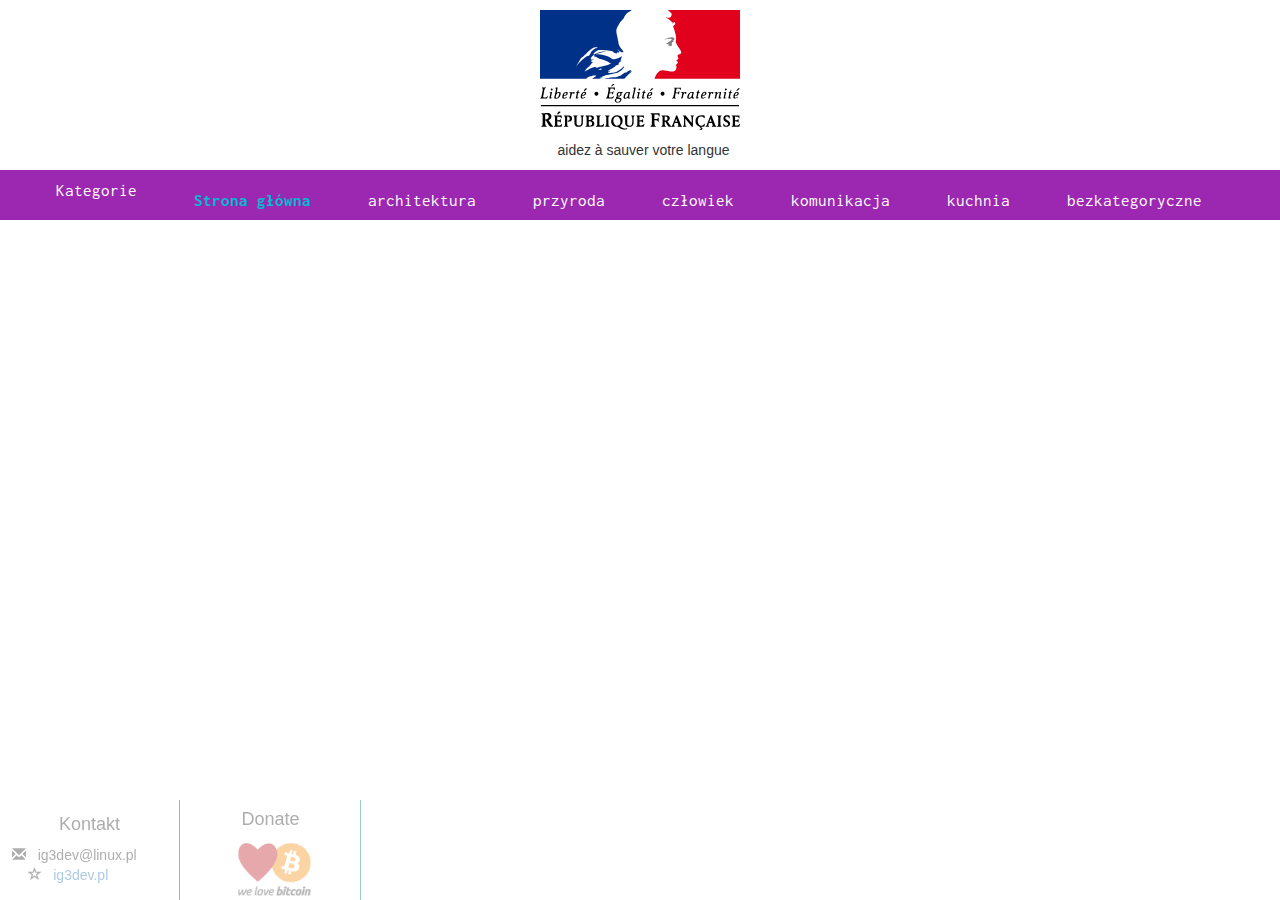
<file: index.html>
<!DOCTYPE HTML>
<html lang="pl">
<head>
	<meta charset="utf-8" />
	<title> fr-avec.pl | zestaw francuskich słówek do nauki </title>
	<meta name="description" content="Zestaw francuskich słówek do nauki z polskim tłumaczeniem."/>
	<meta name="keywords" content="francuski, nauka, słówka z francuskiego"/>
	<meta http-equiv="X-UA-Compatible" content="IE=edge,chrome=1"/>

	<link rel="stylesheet" href="style.css" type="text/css"/>
	<link rel="stylesheet" href="w3.css" type="text/css"/>


	<link href="https://fonts.googleapis.com/css?family=Inconsolata" rel="stylesheet">

	<!-- Latest compiled and minified CSS -->
<link rel="stylesheet" href="https://maxcdn.bootstrapcdn.com/bootstrap/3.3.7/css/bootstrap.min.css">

	<!-- jQuery library -->
<script src="https://ajax.googleapis.com/ajax/libs/jquery/3.1.1/jquery.min.js"></script>

	<!-- Latest compiled JavaScript -->
<script src="https://maxcdn.bootstrapcdn.com/bootstrap/3.3.7/js/bootstrap.min.js"></script>

<script src="http://cookiealert.sruu.pl/CookieAlert-latest.min.js"></script>

	<script>
		CookieAlert.init({
			style: 'dark',
			position: 'bottom',
			opacity: '0.8',
			displayTime: 0,
			cookiePolicy: 'http://cookiealert.sruu.pl/o-ciasteczkach',
			text: 'Ta strona wykorzystuje pliki cookies. Korzystanie z witryny oznacza zgodę na ich zapis lub odczyt wg ustawień przeglądarki.'
		});
	</script>

</head>
<body>

<div class="container-fluid text-center">

	<img src="img/frlogo.svg" alt="Liberte, Egalite, Fraternite" style="width: 200px; height: 120px; margin: 10px;">

  	<p> aidez à sauver votre langue </p>
</div>

<div class="tab-panels">
	<div class="w3-navbar w3-purple">
		<ul>
			<li id="dropkat"> Kategorie </li>
		</ul>
		<ul class="tabs">
		 	<li rel="panel0" class="w3-text-cyan w3-hover-pink main"> <strong> Strona główna </strong> </li>
		   	<li rel="panel1" class="w3-hover-cyan"> architektura </li>
		    <li rel="panel2" class="w3-hover-pink"> przyroda </li>
			<li rel="panel3" class="w3-hover-cyan"> człowiek </li>
		    <li rel="panel4" class="w3-hover-pink"> komunikacja </li>
		    <li rel="panel5" class="w3-hover-cyan"> kuchnia </li>
			<li rel="panel6" class="w3-hover-pink"> bezkategoryczne </li>
		</ul>
	</div>

	<div id="pkat" style="display:none;">

		<ul id="zamknij">
			<li><a href="verbes.html" target="_blank" > Czasowniki </a> </li>
			<li><a href="adjectifs.html" target="_blank" > Przymiotniki </a> </li>
		</ul>


		<button type="button" id="x" class="btn btn-default btn-xs">
        <span class="glyphicon glyphicon-menu-up"> </span> zwiń
    </button>
	</div>


	<div id="panel0" class="panel ">
		<div class="row">

			<div class="col-sm-4">
				<h3 class="center"> <i> O stronie </i> </h3>
				<p>
					Prosty zbiór słówek francuskich przełożonych na język polski z podziałem na kategorie.
					<br>
				</p>
					<br>
				<p>
					<i> Prendre plaisir! 🦎 </i>
				</p>
			</div>
			<div class="col-sm-4">
				<p class="center" style="font-size: 17px;">
				***
				</p>
			</div>
			<div class="col-sm-4">
				<h3 class="center"> <i> À propos du site </i></h3>
				<p>
					Une simple collection de mots français traduits en polonais divisés en catégories.
				</p>
			</div>

		</div>
	</div>

	<div class="container">

		<div id="panel1" class="panel active">
			<h3> Architektura - la architecture </h3>
			<div class="row">
				<div class="col-sm-4">
					<h4> dom - la maison </h3>
					<p>
					<strong> w domu </strong> - <br>
					la fenêtre - okno <br>
					la porte - drzwi <br>
					le planchers - podłoga <br>
					le plafond - sufit <br>
					le panneau - boazeria
					le meuble -mebel <br>
					le lit / le châlit  / la couche / la couchette / le pieu - łóżko <br>
					le fauteuil - fotel <br>
					la chaise - kszesło <br>
					le siège - siedzienie <br>
					la penderie / la garde-robe - szafa <br>
					la armoire -gablota <br>
					le placard - kantorek, schowek, szafa <br>
					le bureau - biurko <br>
					la commode - komoda <br>
					le miroir - lustro <br>
					</p>
					<h4> sprzęt domowy - électroménager </h4>
					<p>
					le four - piekarnik <br>
					la machine à laver / la laveuse - pralka <br>
					le aspirateur - odkurzacz <br>
					</p>
				</div>

				<div class="col-sm-4">
					<p>
					<br>
					wieżowiec/biurowiec - le gratte-ciel <br>
					budynek - le bâtiment <br>
					most - le pont <br>
					mieszkanie - la habitation <br>
					sklep - le magasin de commerce, la boutique <br>
					rynek - le marché <br>
					park - le parc <br>
					ogród miejski - jardin public <br>
					chodnik - le trottoir <br>
					ławka - le banc <br>
					ulica - la rue <br>
					droga - la ruete <br>
					autostrada - la autoroute, la chaussée <br>
					latarnia - réverbère <br>
					</p>
				</div>
				<div class="col-sm-4">
					<img class="img-fluid" src="img/architektura.jpg">
				</div>
			</div>
		</div>

<!-- PRZYRODA -->

		<div id="panel2" class="panel">
			<h3> Przyroda - la nature </h3>
			<div class="row">
				<div class="col-sm-4">
					<h4> Krajobraz - le paysage </h4>
						<p>
						dzień - un jour <br>
						noc - une nuit <br>
						zmierzch - crépuscule <br>
						światło - la lumière <br>
						ciemność - la obscurité, le noir <br>
						niebo - le ciel <br>
						chmura - le nuage <br>
						słońce - le soleil <br>
						ksieżyc - la lune <br>
						gwiazda - la étoile <br>
						planeta - la planète <br>
						<br>
						las - la forêt <br>
						drzewo - le arbre <br>
						trawa - la herbe <br>
						liść - la feuille <br>
						igła - le limbe <br>
						góry - la montagne <br>
						wzgórze - la colline <br>
						dolina - la vallée <br>
						rzeka - la rivière <br>
						jezioro - le lac <br>
						staw - le étang <br>
						morze - la mer <br>
						</p>
				</div>

				<div class="col-sm-4">
					<h4> Zwierzęta - les animals </h4>
						<p>
						jeleń - le cerf <br>
						sarna - la chevreuil <br>
						królik - le lapin <br>
						kot - le chat <br>
						pies - le chien <br>
						</p>
				</div>

				<div class="col-sm-4">
					<img class="img-fluid" src="img/przyroda.jpg">
				</div>

			</div>
		</div>
		<div id="panel3" class="panel">
			<h3> Człowiek - l'homme </h3>
			<div class="row">
				<div class="col-sm-4">
					<p>
					głowa - la tête <br>
					oczy - les yeux <br>
					usta - la bouche <br>
					nos - le nez <br>
					włosy - le cheveu <br>
					brew - le sourcil <br>
					rzęsy - les cils <br>
					czoło - le front <br>
					policzek - la joue <br>
					ucho - la oreille <br>
					szyja - le cou <br>
					tułów, korpus - le tronc <br>
					brzuch - le ventre <br>
					ręka, bark - le bras <br>
					łokieć - la coudée <br>
					dłoń - la main <br>
					palec - le doigt <br>
					noga - la jambe <br>
					kolano - le genou <br>
					stopa - le pied <br>
					paznokieć - le ongle <br>
					</p>
				</div>
				<div class="col-sm-4">
					<h4> ubrania - vêtements </h4>
					<p>
					marynarka - une vest -  <br>
					płaszcz - un manteau <br>
					garnitur - une costume <br>
					koszula - une chemise <br>
					spodnie - un pantalon <br>
					kamizelka - un gilet <br>
					krawat - une cravate <br>
					podkoszulek - un maillot de corps <br>
					pasek - un ceinture <br>
					skarpetki - des chaussettes <br>
					obuwie - une chaussure <br>
					kurtka z kapturem - un anorak <br>
					bikini - un bikini <br>
					bluza - un blouse <br>
					czapka - un casquette <br>
					sweter - un chandail <br>
					gruby sweter - un gros chandail <br>
					kapelusz - un chapeau <br>
					podkolanówka - une chaussette à mi-jambe <br>
					koszula nocna - une chemise de nuit<br>
					rajstopy - des collants <br>
					majtki - une culotte <br>
					szalik - une echarpe <br>
					rękawiczki - des gants<br>
					spódniczka - une jupe <br>
					sukienka - une robe <br>
					sukienka wieczorowa - une robe de soir <br>
					torebka - un sac à main <br>
					biżuteria - des bijoux <br>
					strój kąpielowy - un maillot de bain <br>
					sweterek - un pull-over <br>
					piżama - un pyjama <br>
					stanik - un soutien-gorge <br>
					bielizna osobista - des sous-vêtements <br>
					kostium - un tailleur <br>
					plecak - un sac à dos <br>
					kurtka sportowa - une veste de sport <br>
					</p>
				</div>

				<div class="col-sm-4">
					<img class="img-fluid" src="img/czlowiek.jpg">
				</div>
			</div>
		</div>
<!-- KOMUNIKACJA -->
		<div id="panel4" class="panel">
			<h3> Komunikacja - la communication </h3>
			<div class="row">
				<div class="col-sm-4">
					<h4> W relacjach - dans les relations </h4>
						<p>
						kolega - un copin <br>
						koleżanka - une copine <br>
						mąż - le mari, l'homme <br>
						żona - la épouse, la femme <br>
						ojciec - père /papa <br>
						matka - mère <br>
						brat - frère <br>
						siostra - sœur <br>
						dziadek - grand-père <br>
						babcia - grand-mère <br>
						wujek - oncle <br>
						ciotka - tante <br>
						<br>
						społeczność - communauté <br>
						kraj, państwo - pays <br>
						pieka - tutelle <br>
						zakupy - achats <br>
						pochód - marszdéfilés <br>
						strajk, protest - grève <br>
						rygor - la rigueur <br>
						powiązanie - le réseaux <br>
						<br>
						powitanie - <br>
						uścisk dłoni - poignée de mains <br>
						przytulenie - étreinte <br>
						pocałunek - bisou, bécot <br>
						</p>
				</div>
				<div class="col-sm-4">
					<h4> Logistyka / turystyka / rekreacja </h4>
						<p>
						podróż - le voyage <br>
						bariera, przeszkoda - le obstacle <br>
						<br>
						<strong> Na lądzie </strong> - sur la terre <br>
						rower - le vélo / la bicyclette <br>
						samochód - la voiture <br>
						pociąg - <br>
						deskorolka - <br>
						rolki - <br>
						<br>
						<strong> W powietrzu </strong> -  <br>

						<br>
						<strong> Na wodzie </strong> -  <br>
						pod wodą - sous l'eau <br>
						wódka - eau-de-vie <br>
						wyspa - la île <br>
						łódź - le bateau, le navire <br>

					<h4> Zakupy - les courses </h4>
						<p>
						koszt - le coût <br>
						sprzedaż - la vente <br>
						dostawa - la livraison <br>
						transport - le acheminé <br>
						kolejka - la queue <br>
						wyprzedaż - les soldes <br>
						cena - le prix <br>

						</p>
				</div>

				<div class="col-sm-4">
					<img class="img-fluid" src="img/logistyka.png">
				</div>
			</div>
		</div>

<!-- KUCHNIA -->
		<div id="panel5" class="panel">
			<div class="row">
				<h3> Kuchnia - la cuisine  </h3>
				<div class="col-sm-4">

					jedzenie - une nourriture <br>



					<h4> Owoce - fruits </h4>
					<p>
					jabłko - la pomme <br>
					gruszka - la poire <br>
					cytryna - le citron <br>
					</p>

					<h4> Warzywa - une légumes </h4>
					<p>
					papryka - la paprika <br>
					kukurydza - la mais <br>
					pomidor - le tomate <br>
					ogórek - le concombre <br>
					</p>
				</div>
				<div class="col-sm-4">
					<h4> Mięso - la viande </h4>
						<p>
						wołowina - le bœuf <br>
						wieprzowina - le porc <br>
						drób - la volaille, la poulaille <br>
						owoce morza - le fruits de mer <br>
						kurczak - le poulet <br>
						indyk - le dindon <br>
						kaczka - le canard <br>
						krewetki - la crevette <br>
						ryba - le poisson <br>
						tuńczyk - le thon <br>
						karp - la carpe <br>
						makrela - le maquereau <br>
						dorsz - la morue <br>
						</p>
					</h4> Przetwory mleczne - </h4>
						<p>
						mleko -
						jogurt -
						ser -
						masło -
						</p>

					<br>

					<h4> Specjały francuskie /<i> french special one's </i> </h4>
					<p>

					</p>

				</div>

				<div class="col-sm-4">
					<img class="img-fluid" src="img/francuskiesery.jpg">
				</div>
			</div>
		</div>


		<div id="panel6" class="panel">
			<div class="row">
				<h3> Bez kategorii - sans niveau </h3>
				<div class="col-sm-4">
					<p>
						na pamięć - par coeur <br>
						na zawsze - pour toujours <br>
						na ulicy - dans la rue <br>
						na zewnątrz - dehors <br>
						na sprzedaż - à vendre <br>
						na końcu - à la fin <br>
						na górze - en haut <br>

						codzienny - quotidien <br>
						baty, bicie, wpierdol, chłosta - raclée <br>
					</p>
				</div>
				<div class="col-sm-4">
					<p>
						kilka - plusieurs <br>
						bez - sans <br>
						bez wątpienia - sans aucun doute <br>
						bez grosza - sans le sou <br>
						bez względu na... - sans avoir égard à... <br>
						bez namysłu - sans hésiter (szybko), sans réfléchir (niemyśląc) <br>
						to nie ma sensu - cela n´a pas de sens <br>
						złodziej - le voleur <br>
						środki finansowe - capitaux <br>
						atout - zaleta, atut <br>
						przeciwko - contre <br>
					</p>
				</div>
				<div class="col-sm-4">
					<p>
						upadek - la chute <br>
						bunt - la mutinerie <br>
						kruchość - la fragilité <br>
						napływ, przypływ - le afflux <br>
						pragnenie - la soif <br>
						hamulec - le frein <br>
						bieda - la pauvreté <br>

					</p>
					<p>
						l’onduleur - falownik <br>
						loin d'être fait - daleki zakończenia<br>
						loin - daleko, daleki <br>
					</p>
				</div>
			</div>
		</div>
	</div>
</div>

<div class="media">
		<iframe id="ressource-embeded" width="430" height="520" src="http://enseigner.tv5monde.com/ressource-pedagogique/3504" frameborder="0">
		</iframe>
</div>

<div class="recap visibility">
	<h4 class="center"> Kontakt </h4>
	<p> <span class="glyphicon glyphicon-envelope"></span> &nbsp ig3dev@linux.pl
	<br> &nbsp &nbsp <span class="glyphicon glyphicon-star-empty"></span> &nbsp <a href="http://www.ig3dev.pl" target="_blank"> ig3dev.pl </a>
	</p>
</div>

<div class="dropdown">
<div class="recap2 visibility">
	<h4 class="center"> Donate </h4>
	<p class="center"> <img src="img/btc.png" style="height: 50%; width: 50%;"> </p>
		<div class="dropdown-content">
			<img src="img/btc-transfer.png" style="height: 100%; width: 100%;">
			<div class="desc"> BTC - donate adress </div>
		</div>
</div>
</div>


<script src="script.js"></script>
</body>
</html>
</file>
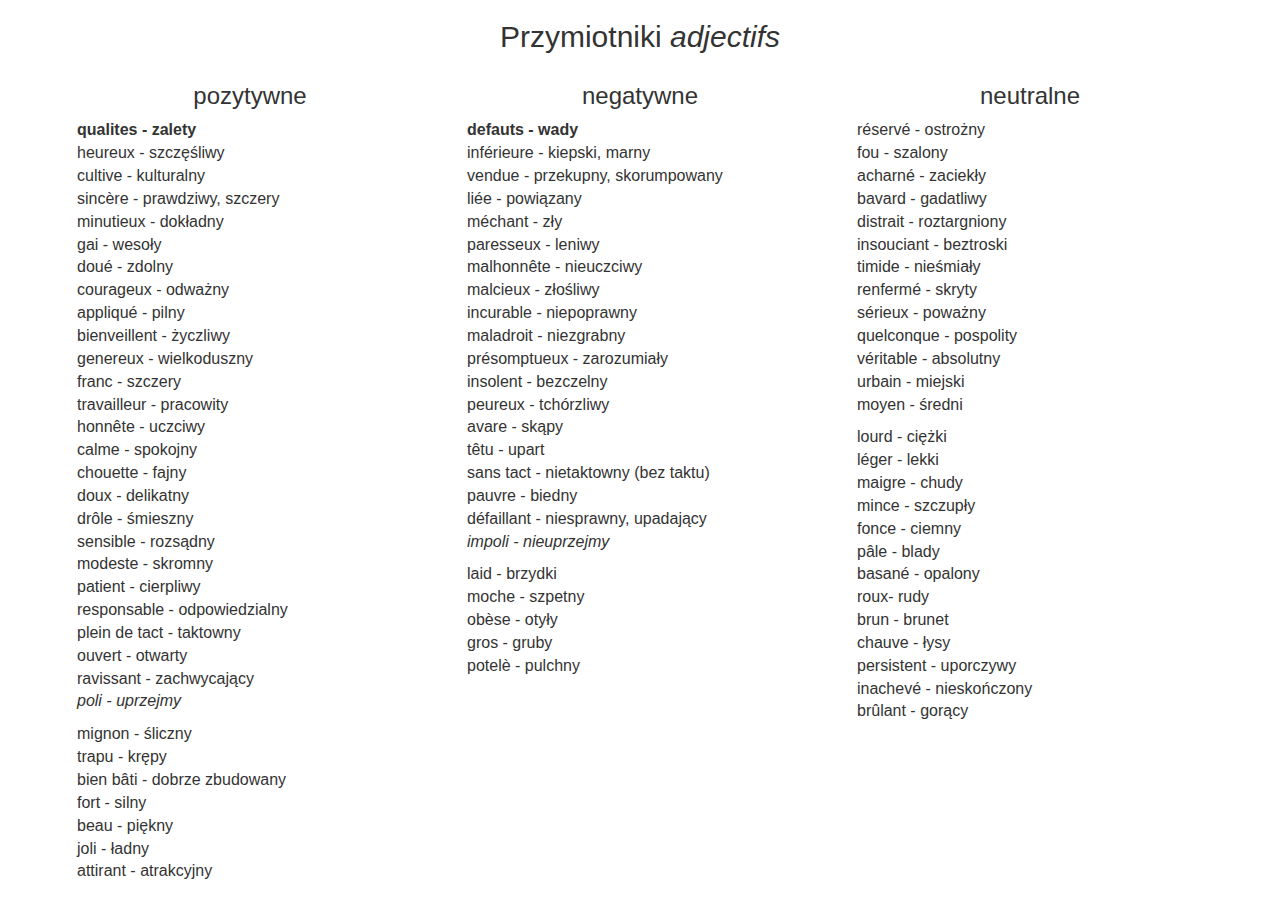
<file: adjectifs.html>
<!DOCTYPE HTML>
<html lang="pl">
<head>
	<meta charset="utf-8" />
	<title> Francuski - przymiotniki </title>
	<meta name="description" content="Francuski"/>
	<meta name="keywords" content="francuski"/>
	<meta http-equiv="X-UA-Compatible" content="IE=edge,chrome=1"/>

	<link rel="stylesheet" href="style.css" type="text/css"/>
	<link rel="stylesheet" href="w3.css" type="text/css"/>


	<link href="https://fonts.googleapis.com/css?family=Inconsolata" rel="stylesheet">

	<!-- Latest compiled and minified CSS -->
<link rel="stylesheet" href="https://maxcdn.bootstrapcdn.com/bootstrap/3.3.7/css/bootstrap.min.css">

<!-- jQuery library -->
<script src="https://ajax.googleapis.com/ajax/libs/jquery/3.1.1/jquery.min.js"></script>

<!-- Latest compiled JavaScript -->
<script src="https://maxcdn.bootstrapcdn.com/bootstrap/3.3.7/js/bootstrap.min.js"></script>

<!-- pixi.js -->




</head>

<body>
<style>

 p{font-size: 16px;}

</style>

<div class="container">
	<h2 style="text-align: center;"> Przymiotniki <i> adjectifs </i> </h2>
	<div class="row">
		<div class="col-sm-4">
			<h3> pozytywne </h3>
			<p>
				<strong> qualites - zalety </strong> <br>
				heureux - szczęśliwy <br>
				cultive - kulturalny <br>
				sincère - prawdziwy, szczery <br>
				minutieux - dokładny <br>
				gai - wesoły <br>
				doué - zdolny <br>
				courageux - odważny <br>
				appliqué - pilny <br>
				bienveillent - życzliwy <br>
				genereux - wielkoduszny <br>
				franc - szczery <br>
				travailleur - pracowity <br>
				honnête - uczciwy <br>
				calme - spokojny <br>
				chouette - fajny <br>
				doux - delikatny <br>
				drôle - śmieszny <br>
				sensible - rozsądny <br>
				modeste - skromny <br>
				patient - cierpliwy <br>
				responsable - odpowiedzialny <br>
				plein de tact - taktowny <br>
				ouvert - otwarty <br>
				ravissant - zachwycający <br>
				<i> poli - uprzejmy </i> <br>
			</p>
			<p>
				mignon - śliczny <br>
				trapu - krępy <br>
				bien bâti - dobrze zbudowany <br>
				fort - silny <br>
				beau - piękny <br>
				joli - ładny <br>
				attirant - atrakcyjny <br>


			</p>

		</div>

		<div class="col-sm-4">
			<h3> negatywne </h3>
			<p>
				<strong> defauts - wady </strong> <br>
				inférieure - kiepski, marny <br>
				vendue - przekupny, skorumpowany <br>
		 		liée - powiązany <br>
				méchant - zły <br>
				paresseux - leniwy <br>
				malhonnête - nieuczciwy <br>
				malcieux - złośliwy <br>
				incurable - niepoprawny <br>
				maladroit - niezgrabny <br>
				présomptueux - zarozumiały <br>
				insolent - bezczelny <br>
				peureux - tchórzliwy <br>
				avare - skąpy <br>
				têtu - upart <br>
				sans tact - nietaktowny (bez taktu) <br>
				pauvre - biedny <br>
				défaillant - niesprawny, upadający <br>
				
			<i> impoli - nieuprzejmy </i> <br>
			</p>
			<p>
			laid - brzydki <br>
			moche - szpetny <br>
			obèse - otyły <br>
			gros - gruby <br>
			potelè - pulchny <br>

		</p>
		</div>
		<div class="col-sm-4">
			<h3> neutralne </h3>
			<p>
				réservé - ostrożny <br>
				fou - szalony <br>
				acharné - zaciekły <br>
				bavard - gadatliwy <br>
				distrait - roztargniony <br>
				insouciant - beztroski <br>
				timide - nieśmiały <br>
				renfermé - skryty <br>
				sérieux - poważny <br>
				quelconque - pospolity <br>
				véritable - absolutny <br>
				urbain - miejski <br>
				moyen - średni <br>
			</p>
			<p>
				lourd - ciężki <br>
				léger - lekki <br>
				maigre - chudy <br>
				mince - szczupły <br>
				fonce - ciemny <br>
				pâle - blady <br>
				basané - opalony <br>
				roux- rudy <br>
				brun - brunet <br>
				chauve - łysy <br>
				persistent - uporczywy <br>
				inachevé - nieskończony <br>
				brûlant - gorący <br>
			</p>
		</div>
	</div>
</div>

</body>
</html>
</file>
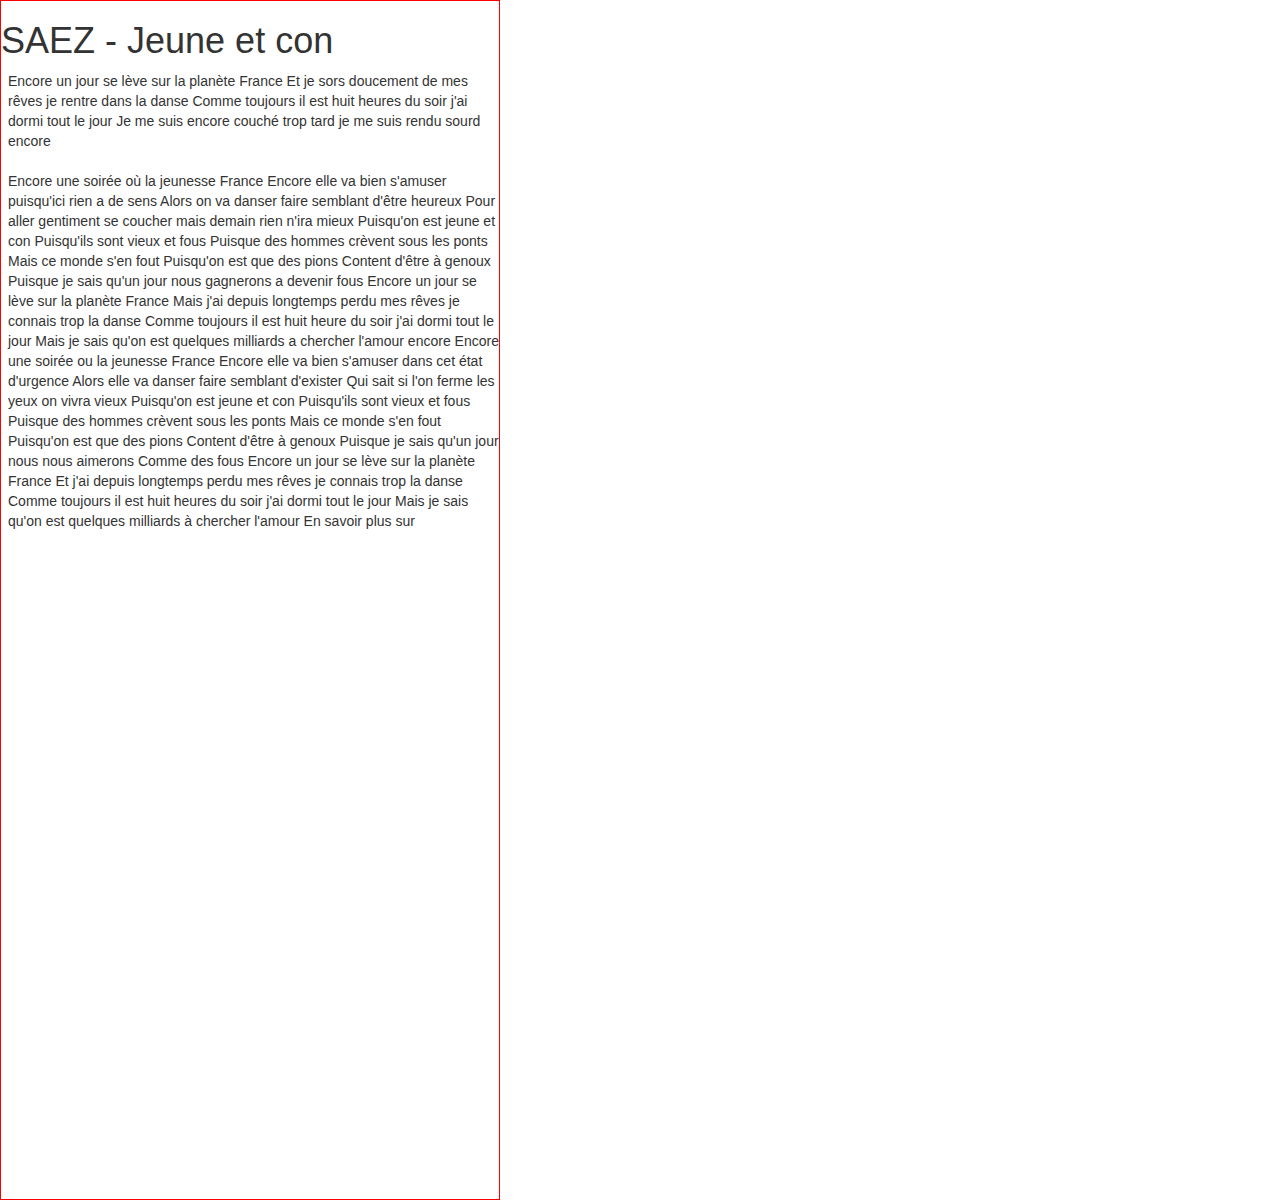
<file: chantes.html>
<!DOCTYPE HTML>
<html lang="pl">
<head>
	<meta charset="utf-8" />
	<title> Francuski </title>
	<meta name="description" content="Francuski"/>
	<meta name="keywords" content="francuski"/>
	<meta http-equiv="X-UA-Compatible" content="IE=edge,chrome=1"/>

	<link rel="stylesheet" href="style.css" type="text/css"/>
	<link rel="stylesheet" href="w3.css" type="text/css"/>

	<link href="https://fonts.googleapis.com/css?family=Inconsolata" rel="stylesheet">

	<!-- Latest compiled and minified CSS -->
<link rel="stylesheet" href="https://maxcdn.bootstrapcdn.com/bootstrap/3.3.7/css/bootstrap.min.css">

<!-- jQuery library -->
<script src="https://ajax.googleapis.com/ajax/libs/jquery/3.1.1/jquery.min.js"></script>

<!-- Latest compiled JavaScript -->
<script src="https://maxcdn.bootstrapcdn.com/bootstrap/3.3.7/js/bootstrap.min.js"></script>

<style>
#q1{
	width: 500px;
	height: 1200px;
	border: solid 1px red;
}
</style>

</head>

<body>
<div id="q1">
<h1> SAEZ - Jeune et con </h1>

<p>
Encore un jour se lève sur la planète France 
Et je sors doucement de mes rêves je rentre dans la danse 
Comme toujours il est huit heures du soir j'ai dormi tout le jour 
Je me suis encore couché trop tard je me suis rendu sourd encore 
<br><br>
Encore une soirée où la jeunesse France 
Encore elle va bien s'amuser puisqu'ici rien a de sens 
Alors on va danser faire semblant d'être heureux 
Pour aller gentiment se coucher mais demain rien n'ira mieux 

Puisqu'on est jeune et con 
Puisqu'ils sont vieux et fous 
Puisque des hommes crèvent sous les ponts 
Mais ce monde s'en fout 
Puisqu'on est que des pions 
Content d'être à genoux 
Puisque je sais qu'un jour nous gagnerons a devenir fous 

Encore un jour se lève sur la planète France 
Mais j'ai depuis longtemps perdu mes rêves je connais trop la danse 


Comme toujours il est huit heure du soir j'ai dormi tout le jour 
Mais je sais qu'on est quelques milliards a chercher l'amour encore 

Encore une soirée ou la jeunesse France 
Encore elle va bien s'amuser dans cet état d'urgence 
Alors elle va danser faire semblant d'exister 
Qui sait si l'on ferme les yeux on vivra vieux 

Puisqu'on est jeune et con 
Puisqu'ils sont vieux et fous 
Puisque des hommes crèvent sous les ponts 
Mais ce monde s'en fout 
Puisqu'on est que des pions 
Content d'être à genoux 
Puisque je sais qu'un jour nous nous aimerons 
Comme des fous 

Encore un jour se lève sur la planète France 
Et j'ai depuis longtemps perdu mes rêves je connais trop la danse 
Comme toujours il est huit heures du soir j'ai dormi tout le jour 
Mais je sais qu'on est quelques milliards à chercher l'amour
En savoir plus sur
</p>
</body>
</html>
</file>
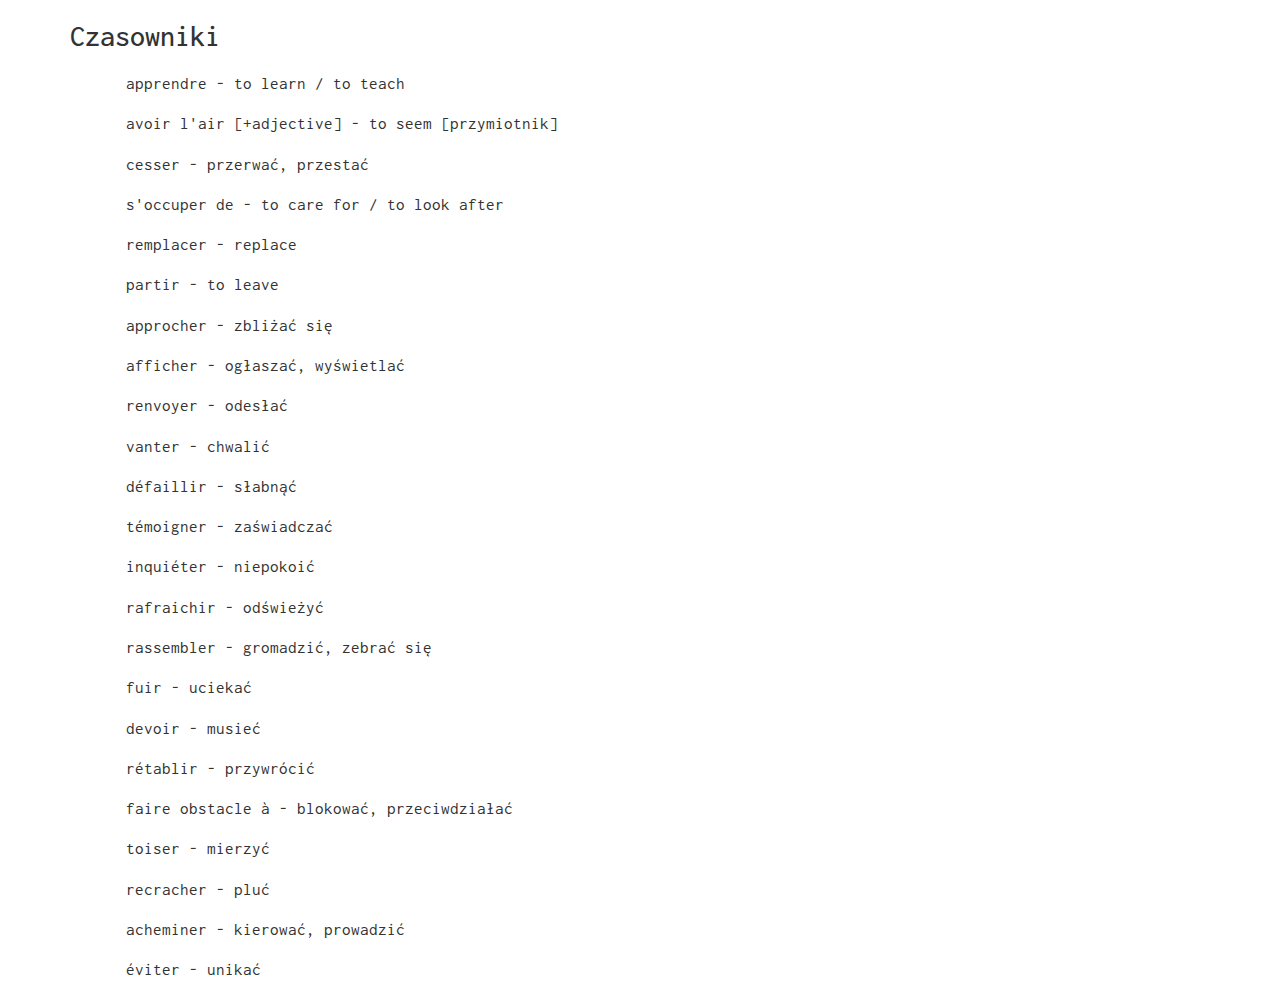
<file: verbes.html>
<!DOCTYPE HTML>
<html lang="pl">
<head>
	<meta charset="utf-8" />
	<title> fr-avec.pl | czasowniki </title>
	<meta name="description" content="Francuski"/>
	<meta name="keywords" content="francuski"/>
	<meta http-equiv="X-UA-Compatible" content="IE=edge,chrome=1"/>

	<link rel="stylesheet" href="style.css" type="text/css"/>
	<link rel="stylesheet" href="w3.css" type="text/css"/>
	<link href="https://fonts.googleapis.com/css?family=Inconsolata" rel="stylesheet">

	<!-- Latest compiled and minified CSS -->
<link rel="stylesheet" href="https://maxcdn.bootstrapcdn.com/bootstrap/3.3.7/css/bootstrap.min.css">

<!-- jQuery library -->
<script src="https://ajax.googleapis.com/ajax/libs/jquery/3.1.1/jquery.min.js"></script>

<!-- Latest compiled JavaScript -->
<script src="https://maxcdn.bootstrapcdn.com/bootstrap/3.3.7/js/bootstrap.min.js"></script>

<style>
body{font-family: Inconsolata;}

</style>

</head>
<body>
<div class="container">
	<h2> Czasowniki </h2>
	<ul style="list-style-type: none;">
		<li> apprendre - to learn / to teach </li>
		<li> avoir l'air [+adjective] - to seem [przymiotnik] </li>
		<li> cesser - przerwać, przestać </li>
		<li> s'occuper de - to care for / to look after </li>
		<li> remplacer - replace </li>
		<li> partir - to leave </li>
		<li> approcher - zbliżać się </li>
		<li> afficher - ogłaszać, wyświetlać </li>
		<li> renvoyer - odesłać </li>
		<li> vanter - chwalić </li>
		<li> défaillir - słabnąć </li>
		<li> témoigner - zaświadczać </li>
		<li> inquiéter - niepokoić </li>
		<li> rafraichir - odświeżyć </li>
		<li> rassembler - gromadzić, zebrać się </li>
		<li> fuir - uciekać </li>
		<li> devoir - musieć </li>
		<li> rétablir - przywrócić </li>
		<li> faire obstacle à - blokować, przeciwdziałać
		<li> toiser - mierzyć </li>
		<li> recracher - pluć </li>
		<li> acheminer - kierować, prowadzić </li>
		<li> éviter - unikać </li>
	</ul>			
</div>


</body>
</html>
</file>
<file: style.css>
h3, img{
	text-align: center;
}


li {
	margin-right: 25px;
	font-size: 17px;
	font-family: 'Inconsolata', monospace;


	padding-left: 16px;
	padding-right: 16px;
	padding-bottom: 8px;
	padding-top: 8px;
}

li:first{
	margin:0;
}

li:hover{cursor:pointer;}

ul {
	list-style-type: none;
}

p{
	padding-left: 7px;
}

.center{
	text-align: center;
}



.panel {
	display:none;
}

.media{
	position: absolute;
	top: 250px;
	left: 465px;
}



.recap{
	position: fixed;
	width: 180px;
	height: 100px;
	bottom: 0;
	left: 0;
	float: left;
	border-right: solid 1px purple;
	padding: 5px;

}

.recap2{
	position: fixed;
	width: 180px;
	height: 100px;
	bottom: 0;
	left: 181px;
	float: left;
	border-right: solid 1px teal;
	padding-bottom: 10px;

}

.visibility{
	opacity: 0.4;
}

.visibility:hover{
	opacity: 1;
}


/* DONATE */
.dropdown {
    position: relative;
    display: inline-block;
}

.dropdown-content {
    display: none;
    position: absolute;
    background-color: #f9f9f9;
    min-width: 160px;
    box-shadow: 0px 8px 16px 0px rgba(0,0,0,0.2);
    z-index: 1;
}

.dropdown:hover .dropdown-content {
    display: block;
    position: absolute;
    bottom: 100px;
    
}

.desc {
    padding: 15px;
    text-align: center;
}
</file>
